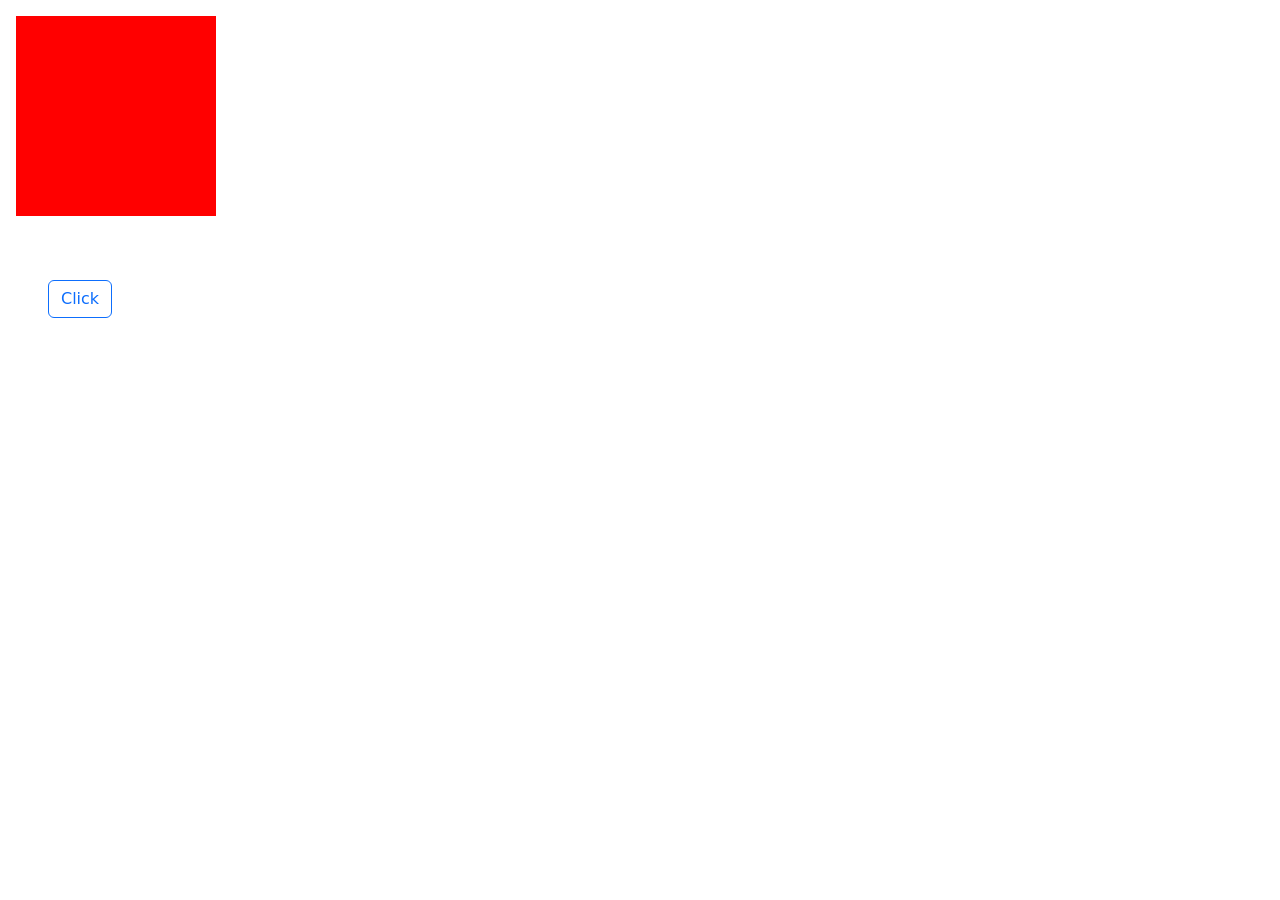
<file: CALLBACK/index.html>
<!DOCTYPE html>
<html lang="en">
<head>
    <meta charset="UTF-8">
    <meta name="viewport" content="width=device-width, initial-scale=1.0">
    <link rel="stylesheet" href="style.css">
    <link rel="stylesheet" href="	https://cdn.jsdelivr.net/npm/bootstrap@5.3.8/dist/css/bootstrap.min.css">
    <title>CallBack</title>
</head>
<body>
    <div class="box m-3"></div>
    <button class="btn btn-outline-primary  m-5">Click</button>
     <script src="https://cdnjs.cloudflare.com/ajax/libs/gsap/3.15.0/gsap.min.js" integrity="sha512-oJ8QbaQThQoJZ7oEv+29jfPM6CcP+zUxh3PKJs1vyOhx0UraUrE7PQgeItu3dOuCJyrzWpoYMsVjkkPEBzbUqw==" crossorigin="anonymous" referrerpolicy="no-referrer"></script>
    <script src="callb.js"></script>
</body>
</html>
</file>
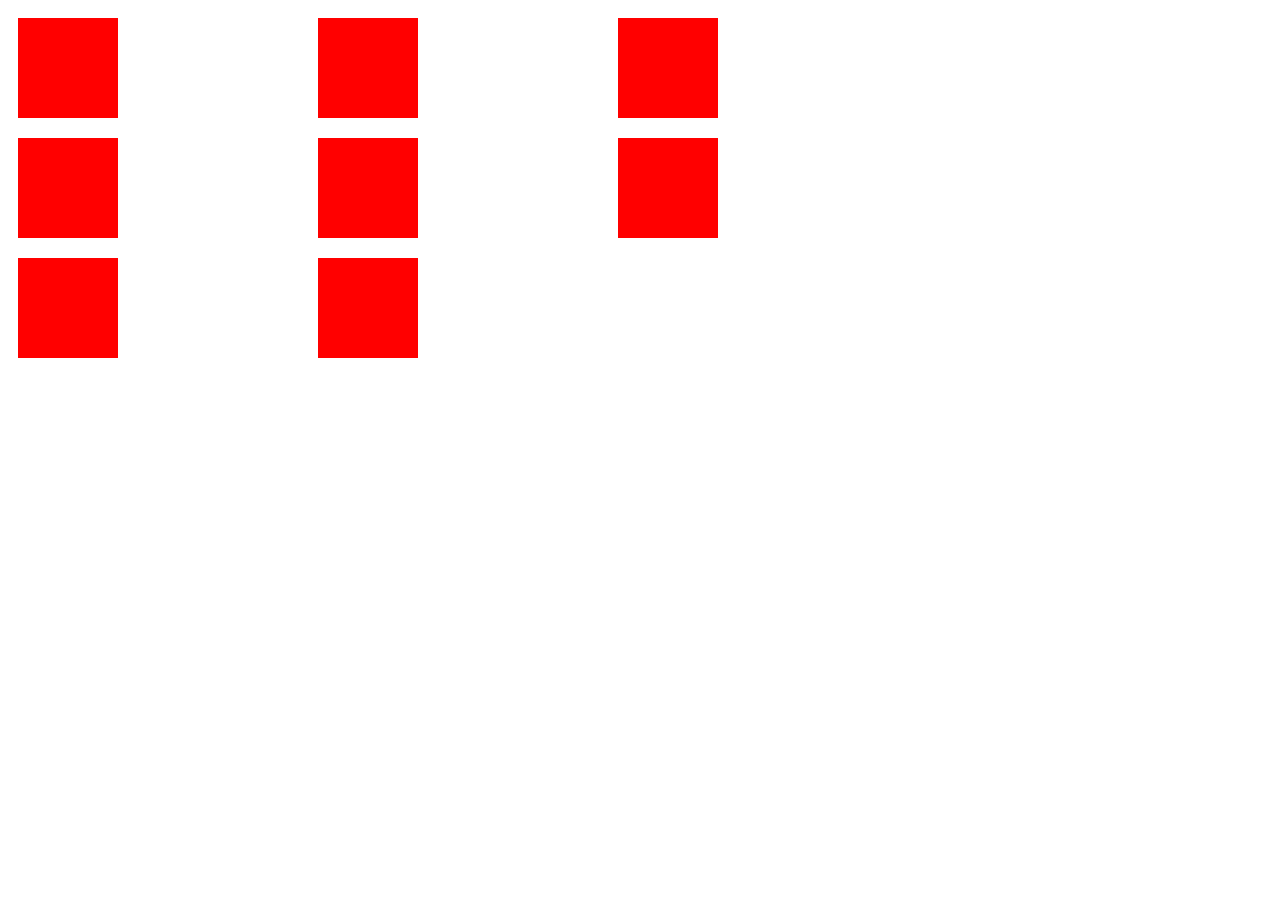
<file: STAGGER/index.html>
<!DOCTYPE html>
<html lang="en">
<head>
    <meta charset="UTF-8">
    <meta name="viewport" content="width=device-width, initial-scale=1.0">
    <link rel="stylesheet" href="style.css">
    <title>STAGGER</title>
</head>
<body>
  <div class="container">
    <div class="box"></div>
    <div class="box"></div>
    <div class="box"></div>
    <div class="box"></div>
     <div class="box"></div>
    <div class="box"></div>
    <div class="box"></div>
    <div class="box"></div>
 </div>
     <!-- <div class="box"></div>
    <div class="box"></div>
    <div class="box"></div>
    <div class="box"></div> -->
 <script src="https://cdnjs.cloudflare.com/ajax/libs/gsap/3.15.0/gsap.min.js" integrity="sha512-oJ8QbaQThQoJZ7oEv+29jfPM6CcP+zUxh3PKJs1vyOhx0UraUrE7PQgeItu3dOuCJyrzWpoYMsVjkkPEBzbUqw==" crossorigin="anonymous" referrerpolicy="no-referrer"></script>
 <script src="script.js"></script>
</body>
</html>
</file>
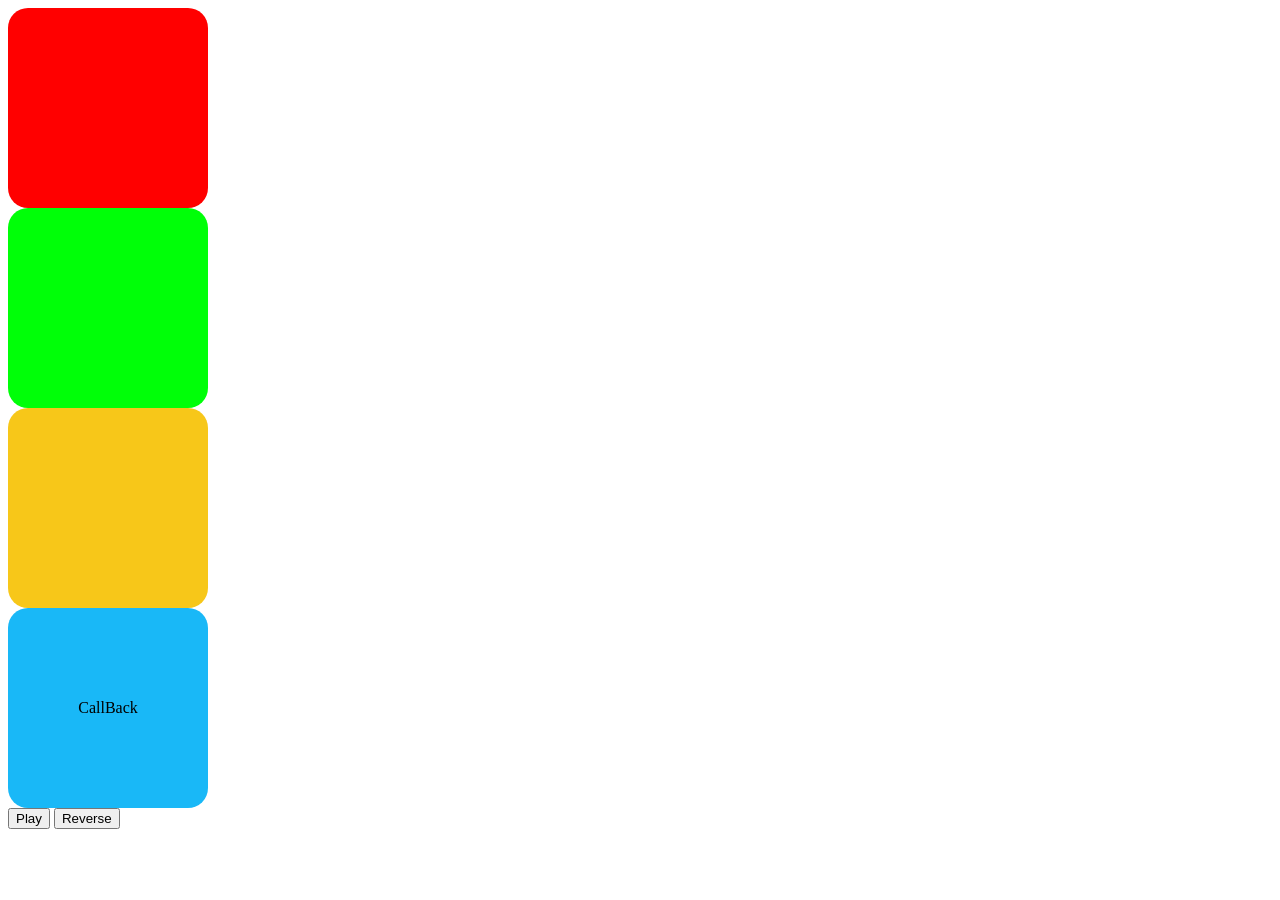
<file: TIMELINE/index.html>
<!DOCTYPE html>
<html lang="en">
<head>
    <meta charset="UTF-8">
    <meta name="viewport" content="width=device-width, initial-scale=1.0">
    <link rel="stylesheet" href="style.css">
    <title>TIMELINE</title>
</head>
<body>
    <div class="box1"></div>
    <div class="box2"></div>
    <div class="box3"></div>
    <div class="box4">CallBack</div>

    <button class="play-btn">Play</button>
    <button class="reverse-btn">Reverse</button>
     <script src="https://cdnjs.cloudflare.com/ajax/libs/gsap/3.15.0/gsap.min.js" integrity="sha512-oJ8QbaQThQoJZ7oEv+29jfPM6CcP+zUxh3PKJs1vyOhx0UraUrE7PQgeItu3dOuCJyrzWpoYMsVjkkPEBzbUqw==" crossorigin="anonymous" referrerpolicy="no-referrer"></script>
     <script src="timeline.js"></script>
</body>
</html>
</file>
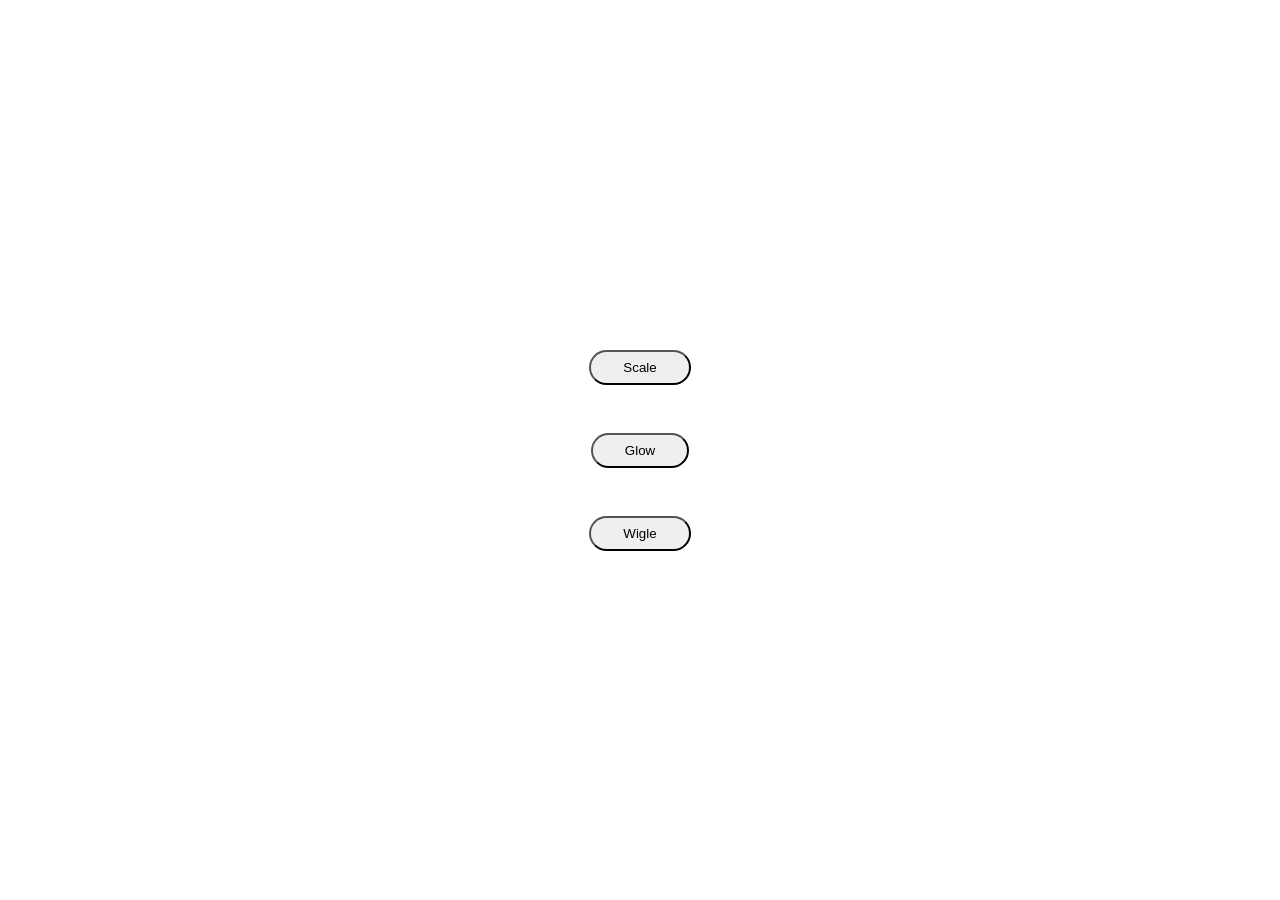
<file: MINI_PROJECTS/PROJECT1/index.html>
<!DOCTYPE html>
<html lang="en">
<head>
    <meta charset="UTF-8">
    <meta name="viewport" content="width=device-width, initial-scale=1.0">
    <link rel="stylesheet" href="style.css">
    <button class="btn btn-scale">Scale</button>
    <button class="btn btn-glow">Glow</button>
    <button class="btn btn-wiggle">Wigle</button>
    <title>Mini Project 1</title>
</head>
<body>
     <script src="https://cdnjs.cloudflare.com/ajax/libs/gsap/3.15.0/gsap.min.js" integrity="sha512-oJ8QbaQThQoJZ7oEv+29jfPM6CcP+zUxh3PKJs1vyOhx0UraUrE7PQgeItu3dOuCJyrzWpoYMsVjkkPEBzbUqw==" crossorigin="anonymous" referrerpolicy="no-referrer"></script>
 <script src="script.js"></script>
</body>
</html>
</file>
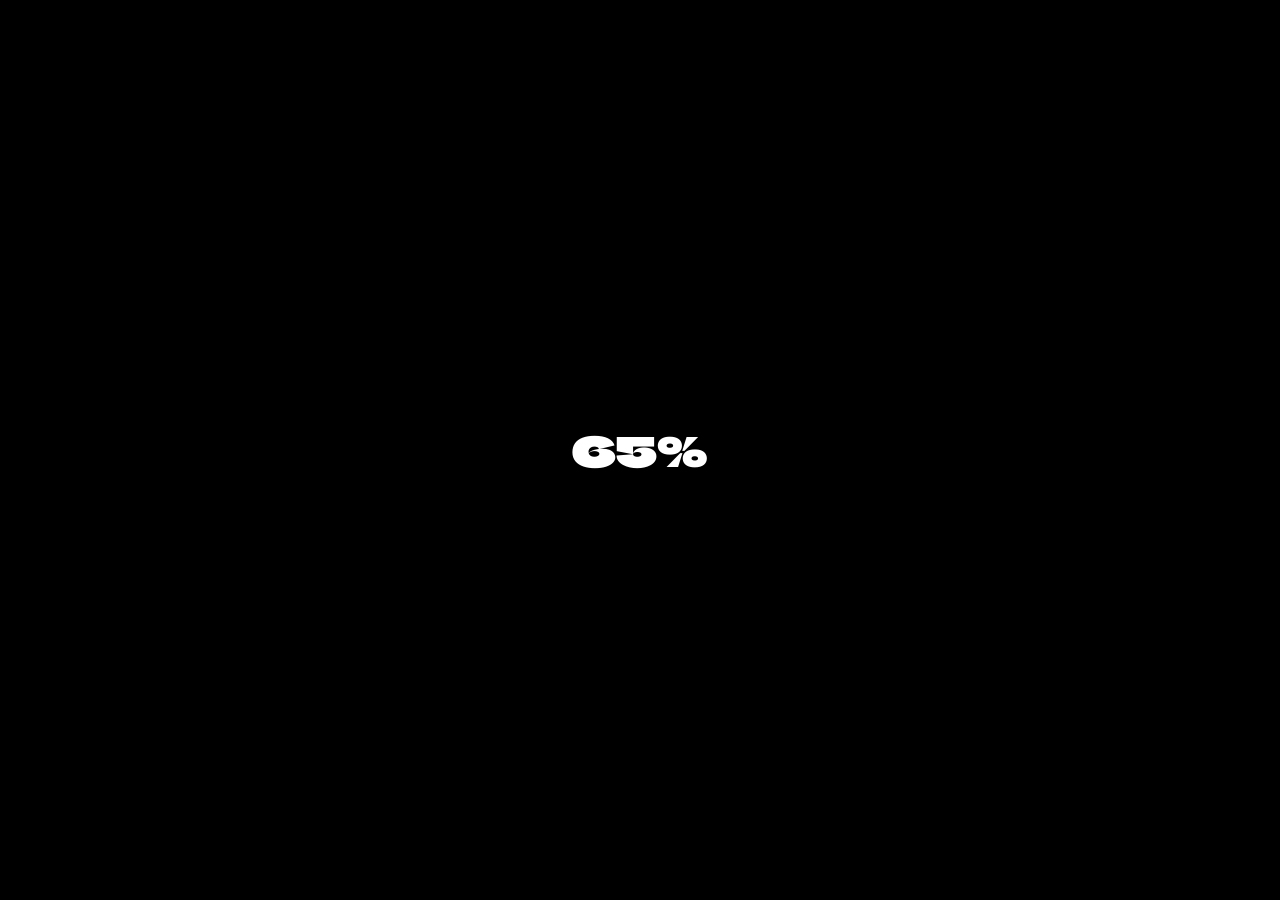
<file: MINI_PROJECTS/PROJECT2/index.html>
<!DOCTYPE html>
<html lang="en">
<head>
    <meta charset="UTF-8">
    <meta name="viewport" content="width=device-width, initial-scale=1.0">
    <link rel="stylesheet" href="style.css">
    <title>IRON MAN</title>
</head>
<body>
   <div class="app">
     <div class="loader">
          <div class="loader-count">
       <h2>0%</h2>
       </div>
     </div>
     <section class="hero-section">
        <div class="hero-image">
            <img src="./assets/ironman.png" alt="">
        </div>
        <section class="hero-content">
            <div class="heading">
                <h2>
                    <span >IRON</span> <span>MAN</span></h2>
            </div>
            <div class="sub-heading">
                <p>I LOVE YOU 3000</p>
            </div>
        </section>
     </section>
    </div>  
  
    <script src="https://cdnjs.cloudflare.com/ajax/libs/gsap/3.15.0/gsap.min.js" integrity="sha512-oJ8QbaQThQoJZ7oEv+29jfPM6CcP+zUxh3PKJs1vyOhx0UraUrE7PQgeItu3dOuCJyrzWpoYMsVjkkPEBzbUqw==" crossorigin="anonymous" referrerpolicy="no-referrer"></script>
    <script src="script.js"></script>
</body>
</html>
</file>
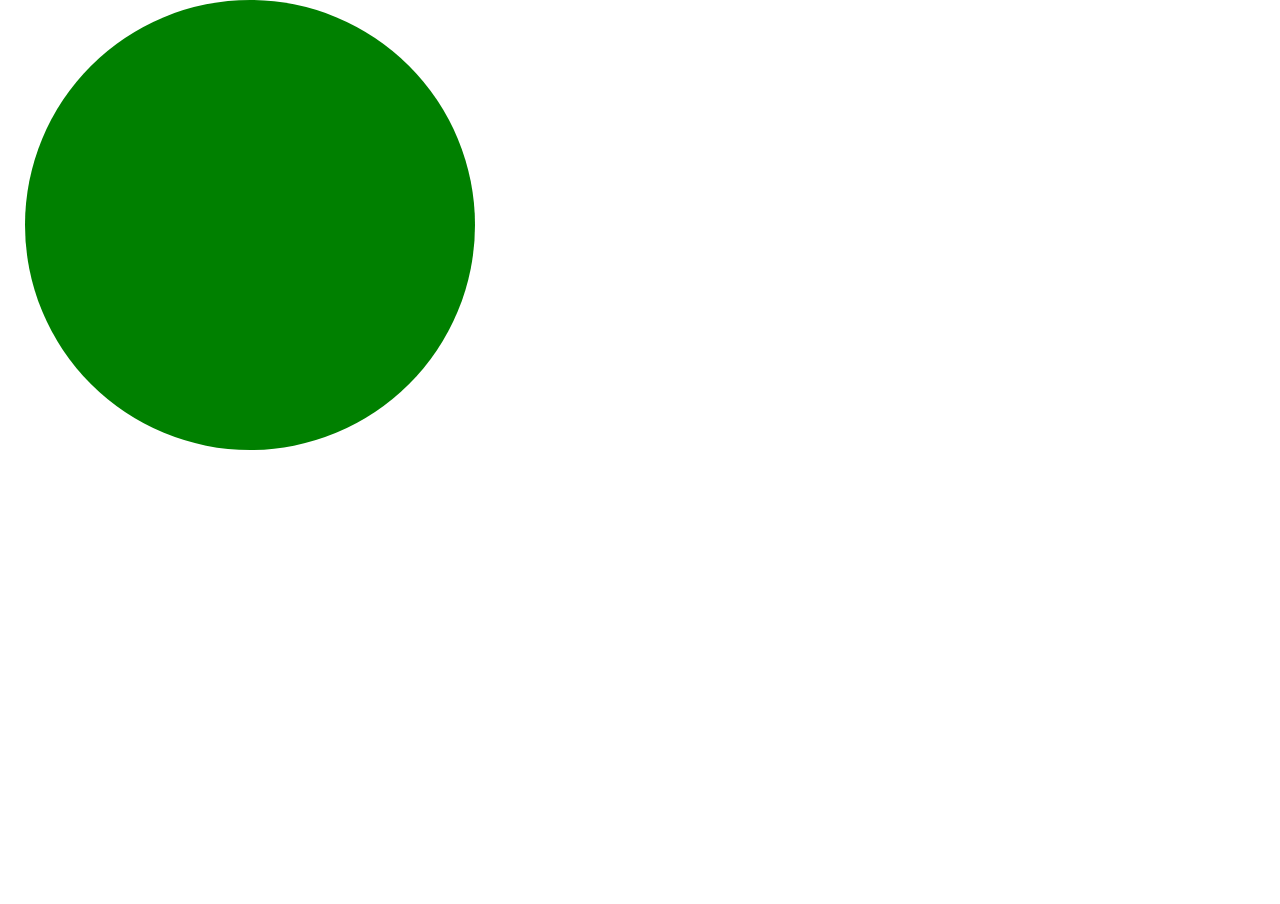
<file: SVG/BASIC_SVG/index.html>
<!DOCTYPE html>
<html lang="en">
<head>
    <meta charset="UTF-8">
    <meta name="viewport" content="width=device-width, initial-scale=1.0">
    <title>SVG ( scalable vetor graphic )</title>
    <link rel="stylesheet" href="style.css">
</head>
<body>
  <svg width="500" height="900" viewBox="0 0 100 200">
    <circle id="ball" cx="50" cy="50" r="50" fill="green"></circle>
  </svg>
</body>
</html>
</file>
<file: CALLBACK/style.css>
.box{
    height:200px;
    width:200px;
    background-color: red;
}
</file>
<file: STAGGER/style.css>
.box{
    height: 100px;
    width: 100px;
    background-color: red;
    margin: 10px;
    
}
.container{
    display: grid;
    grid-template-columns: repeat(3,300px);
}
</file>
<file: TIMELINE/style.css>
.box1{
    height:200px;
    width: 200px;
    background-color: red;
    border-radius: 20px;
}
.box2{
    height:200px;
    width: 200px;
    background-color: rgb(0, 255, 8);
    border-radius: 20px;
}
.box3{
    height:200px;
    width: 200px;
    background-color: rgb(247, 199, 25);
    border-radius: 20px;
}
.box4{
    height:200px;
    width: 200px;
    background-color: rgb(25, 184, 247);
    border-radius: 20px;
    display: flex;
    align-items:center;
    justify-content: center;
}
</file>
<file: MINI_PROJECTS/PROJECT1/style.css>
*{
   margin: 0;
   padding: 0;
   box-sizing: border-box;
}

body{

height:100vh;
width:100%;
display: flex;
/* background-color:red; */
justify-content: center;
align-items: center;
flex-direction: column;
gap: 3rem;

}
button{
    padding: 0.5rem 2rem;
    border-radius: 2rem;
}
</file>
<file: MINI_PROJECTS/PROJECT2/style.css>
@import url('https://fonts.googleapis.com/css2?family=Climate+Crisis:YEAR@1979&family=Montserrat:ital,wght@0,100..900;1,100..900&display=swap');

* {
  margin: 0;
  padding: 0;
  box-sizing: border-box;
}

body {
  font-family: Arial, sans-serif;
  height: 100%;
  width: 100%;
}
  

.loader {
  height: 100vh;
  width: 100%;
  background-color: #000;
  position: fixed;
  top: 0;
  left: 0;
  display: flex;
  align-items: center;
  justify-content: center;
  z-index: 999;
}
.loader-count h2{
    font-size: 2.5rem;
    color: white;
    font-family: "climate crisis";
}
.hero-section{
  height:100vh;
  width: 100%;
  background-color: red;
  overflow: hidden;
  position:relative;
}
.hero-image{
  height: 100%;
  width: 100%;
  position:absolute;
  z-index: 0;
}
.hero-image img{
  height: 100%;
  width:100%;
  object-fit: cover;
}
.hero-content{
  height: 100%;
  width: 100%;
  position:relative;
  z-index: 2;
  display: flex;
  justify-content: center;
  align-items: center;

  
}

.heading h2{
  padding-bottom:19rem;
  padding-left: 2rem;
  display: flex;
  gap:13rem;
  font-size: clamp(2rem,18vw,15vw);
  font-family:"Google Sans", "sans-serif";
  font-weight: 500;
}
.sub-heading p {
 color: rgb(255, 255, 255);
 font-weight: 900;
}
</file>
<file: SVG/BASIC_SVG/style.css>
*{
   margin: 0;
   padding: 0;
   box-sizing: border-box;
}

body{
   font-family: Arial, sans-serif;
  height:100%;
width:100%;
}
#box{
    transition: translate 2s ease 2s;
}
#ball:hover{
    transform: translateX(200px);
}
</file>
